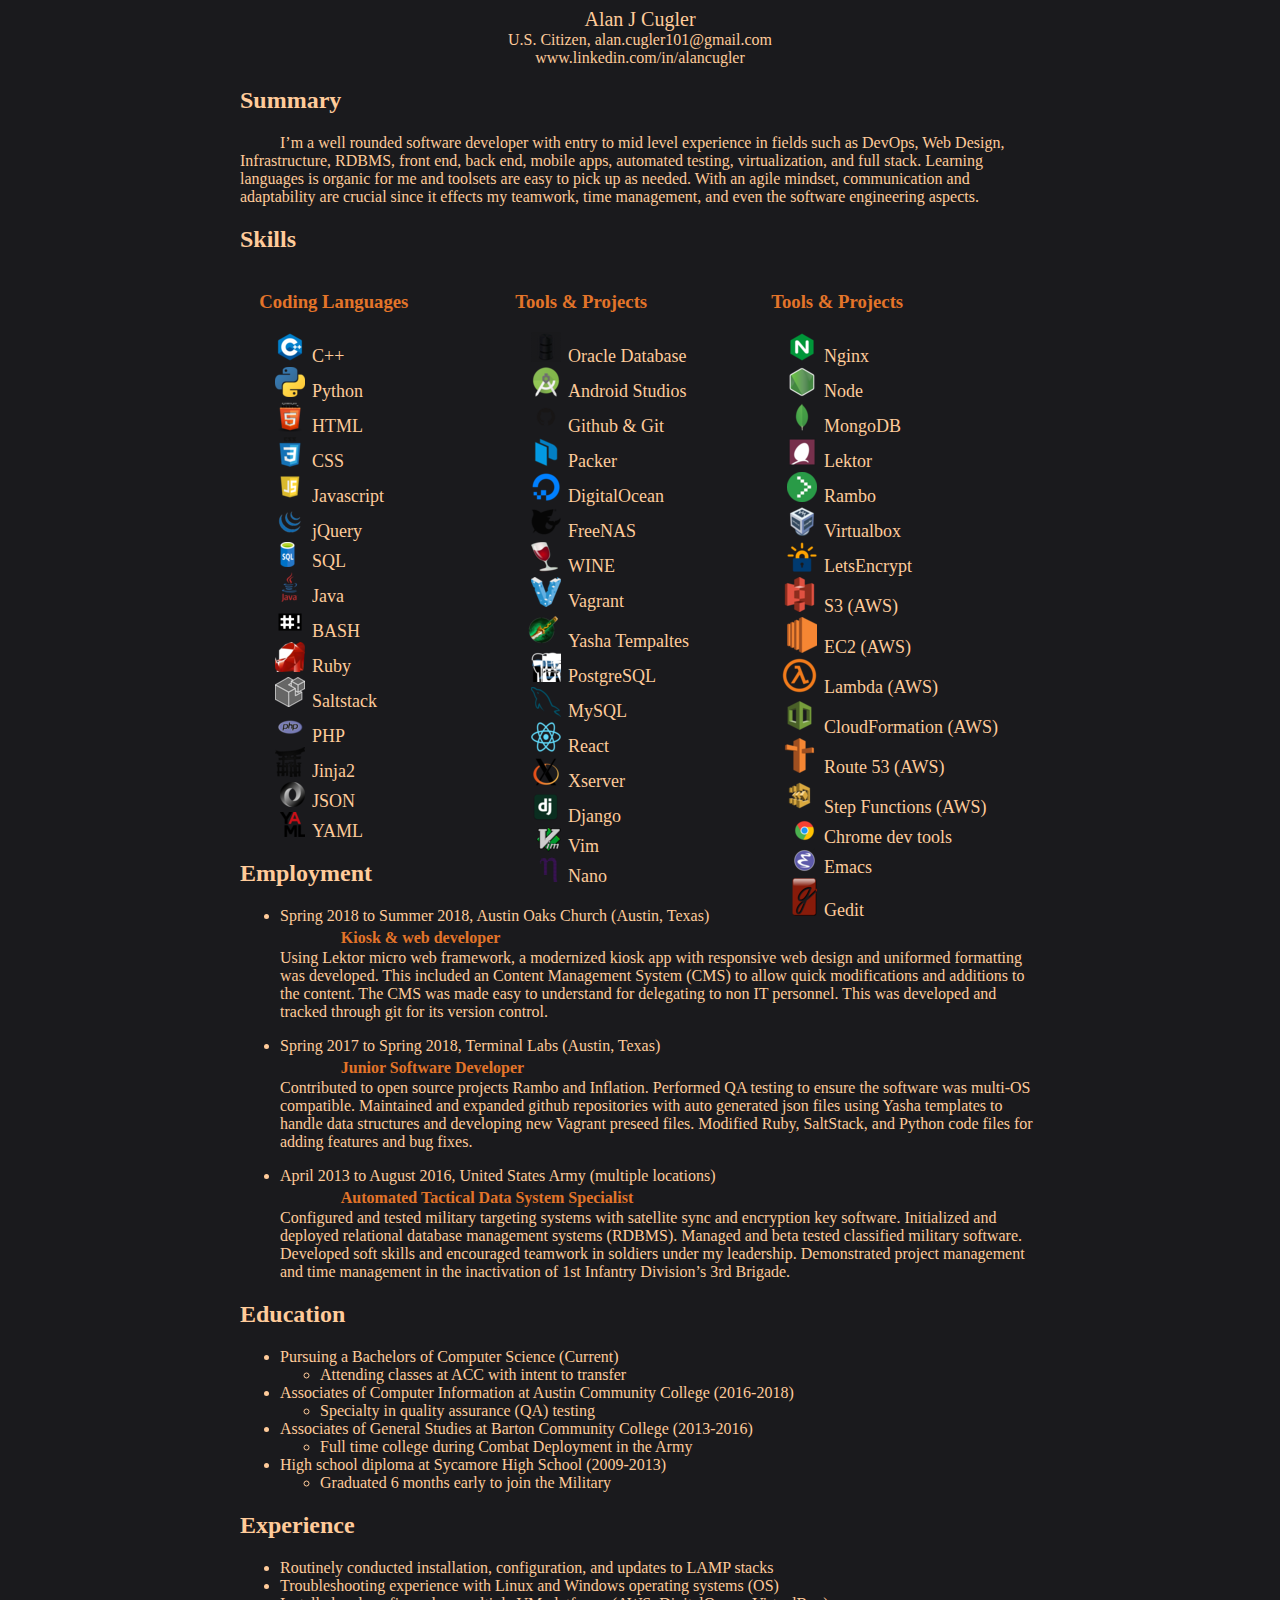
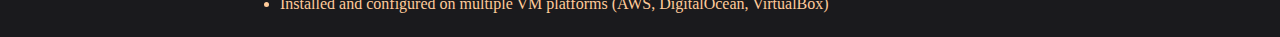
<file: resume.html>
<!DOCTYPE html>
<html>
  <head>
		<meta charset="utf-8">
		<meta name="Viewport" content="width=device-width">
    <link rel="stylesheet" href="styles.css">
    <link rel="stylesheet" href="logobullets.css">
  </head>
  
  <body id="PBG">
    <div class="CAC">
      <div>
	<p class="PI" id="N">
	  Alan J Cugler</p>
	<p class="PI">
	  U.S. Citizen, alan.cugler101@gmail.com<br>
	  www.linkedin.com/in/alancugler</p>
      </div>
      
      <div>
	<h2>Summary</h2>
	<p class="indent">
	  I’m a well rounded software developer with entry to mid level
	  experience in fields such as DevOps, Web Design, Infrastructure,
	  RDBMS, front end, back end, mobile apps, automated testing,
	  virtualization, and full stack. Learning languages is organic
	  for me and toolsets are easy to pick up as needed. With an agile
	  mindset, communication and adaptability are crucial since it
	  effects my teamwork, time management, and even the software
	  engineering aspects.
      </div>
      
      <div>
	<h2>Skills</h2>
      </div>
    </div>
    
    <div class="row" id="CACT">  
      <div class="column">
	<h3 class="TNI">Tools & Projects</h3>
	<ul class="LF">
	  <li id="NxImg">Nginx</li>
	  <li id="NdImg">Node</li>
	  <li id="MoImg">MongoDB</li>
	  <li id="LrImg">Lektor</li>
	  <li id="RoImg">Rambo</li>
	  <li id="VbImg">Virtualbox</li>
	  <li id="LeImg">LetsEncrypt</li>
	  <li id="S3Img">S3 (AWS)</li>
	  <li id="EcImg">EC2 (AWS)</li>
	  <li id="LdImg">Lambda (AWS)</li>
	  <li id="CfImg">CloudFormation (AWS)</li>
	  <li id="RtImg">Route 53 (AWS)</li>
	  <li id="SfImg">Step Functions (AWS)</li>
	  <li id="CdImg">Chrome dev tools</li>
	  <li id="EmImg">Emacs</li>
		<li id="GtImg">Gedit</li>
	</ul>
      </div>
      
      <div class="column">
	<h3 class="TNI">Tools & Projects</h3>
	<ul class="LF">
	  <li id="OrImg">Oracle Database</li>
	  <li id="AsImg">Android Studios</li>
	  <li id="GhImg">Github & Git</li>
	  <li id="PrImg">Packer</li>
	  <li id="DoImg">DigitalOcean</li>
	  <li id="FnImg">FreeNAS</li>
	  <li id="WiImg">WINE</li>
	  <li id="VgImg">Vagrant</li>
	  <li id="YsImg">Yasha Tempaltes</li>
	  <li id="PgImg">PostgreSQL</li>
	  <li id="MyImg">MySQL</li>
	  <li id="RcImg">React</li>
	  <li id="XsImg">Xserver</li>
	  <li id="DjImg">Django</li>
		<li id="VmImg">Vim</li>
		<li id="NoImg">Nano</li>
	  <ul>
      </div>
    
      <div class="column">
	<h3 class="TNI">Coding Languages</h3>
	<ul class="LF">
	  <li id="CpImg">C++</li>
	  <li id="PyImg">Python</li>
	  <li id="HtmlImg">HTML</li>
	  <li id="CssImg">CSS</li>
	  <li id="JsImg">Javascript</li>
	  <li id="JqImg">jQuery</li>
	  <li id="SqlImg">SQL</li>
	  <li id="JvImg">Java</li>
	  <li id="ShImg">BASH</li>
	  <li id="RbImg">Ruby</li>
	  <li id="SaltImg">Saltstack</li>
	  <li id="PhpImg">PHP</li>
	  <li id="JjImg">Jinja2</li>
	  <li id="JnImg">JSON</li>
	  <li id="YlImg">YAML</li>
	</ul>
      </div>

      <div>
	<h2>Employment</h2>
	<ul class="scrunch">
	  <div>
	    <li>Spring 2018 to Summer 2018, Austin Oaks Church (Austin, Texas)</li>
	    <h4 class="NBVW">Kiosk & web developer</h4>
	    <p class="NTVW">
	      Using Lektor micro web framework, a modernized kiosk app with
	      responsive web design and uniformed formatting was developed.
	      This included an Content Management System (CMS) to allow quick
	      modifications and additions to the content. The CMS was made
	      easy to understand for delegating to non IT personnel. This was
	      developed and tracked through git for its version control.</p>
	  </div>
	  
	  <div>
	    <li>Spring 2017 to Spring 2018, Terminal Labs (Austin, Texas)</li>
	    <h4 class="NBVW">Junior Software Developer</h4>
	    <p class="NTVW">
	      Contributed to open source projects Rambo and Inflation.
	      Performed QA testing to ensure the software was multi-OS
	      compatible. Maintained and expanded github repositories
	      with auto generated json files using Yasha templates to
	      handle data structures and developing new Vagrant preseed
	      files. Modified Ruby, SaltStack, and Python code files for
	      adding features and bug fixes.</p>
	  </div>

		<div>
	    <li>April 2013 to August 2016, United States Army (multiple locations)</li>
	    <h4 class="NBVW">Automated Tactical Data System Specialist</h4>
	    <p class="NTVW">
	      Configured and tested military targeting systems with
	      satellite sync and encryption key software. Initialized and
	      deployed relational database management systems (RDBMS).
	      Managed and beta tested classified military software.
	      Developed soft skills and encouraged teamwork in soldiers
	      under my leadership. Demonstrated project management and
	      time management in the inactivation of 1st Infantry
	      Division’s 3rd Brigade.</p>
	  </div>
	</ul>

      <div>
	<h2>Education</h2>
	<ul class="scrunch">
	  <li>Pursuing a Bachelors of Computer Science (Current)
	    <ul><li>Attending classes at ACC with intent to transfer</li></ul></li>
	  <li>Associates of Computer Information at Austin Community College (2016-2018)
	    <ul><li>Specialty in quality assurance (QA) testing</li></ul></li>
	  <li>Associates of General Studies at Barton Community College (2013-2016)
	    <ul><li>Full time college during Combat Deployment in the Army</li></ul></li>
	  <li>High school diploma at Sycamore High School (2009-2013)
	    <ul><li>Graduated 6 months early to join the Military</li></ul></li>
	</ul>
      </div>

      <div>
	<h2>Experience</h2>
	<ul class="scrunch">
	  <li>Routinely conducted installation, configuration, and updates to LAMP stacks</li>
	  <li>Troubleshooting experience with Linux and Windows operating systems (OS)</li>
	  <li>Installed and configured on multiple VM platforms (AWS, DigitalOcean, VirtualBox)</li>
	</ul>
      </div>
    </div>
  </body>
</html>
</file>
<file: styles.css>
/* Primary Background & Text Color */
#PBG {
    background-color: #1A1A1D;
    color: #FFCB9A;
}

/* Name */
#N {
    margin-top: 1%;
		font-size: 20px;
}
/* Personal Information */
.PI {
    text-align: center;
    padding: 0px;
    margin: 0px;
}

/* Center Article Column */
.CAC {
    width: 95%;
  	max-width: 800px;
    margin: auto;
}


/* Paragraph Indentation */
.indent {
    text-indent: 5%;
}


/**/
.column {
    float: right;
		width: 32%;
}


/* Clear floats after the columns */
.row:after {
    content: "";
    display: table;
    clear: both;
}


/* Center Article Column Thin */
#CACT {
	width: 95%;
  max-width: 800px;
	margin: auto;
}


/* No Bottom Vertical White-space*/
.NBVW {
		text-indent: 8%;
		padding-top: 0px;
		padding-bottom: 0px;
		margin-top: 4px;
    margin-bottom: 2px;
		color: #E37429;
}


/* No Top Vertical White-space*/
.NTVW {
		padding-top: 0px;
    margin-top: 0px;
}


/* Large Font */

.LF {
		font-size: large;
		list-style-position: outside;
}


/* Title negative Indentation */
.TNI {
    text-indent: -5%;
		color: #E37429;
}


/* Media Queries */
@media (max-width: 768px){
	.TNI {
		text-indent: 0%;
	}
}


/* Media Queries */
@media (max-device-width: 480px){
	.column {
    float: left;
		width: 90%;
	}
	ul.scrunch {
		margin: 0;
		padding: 0;
	}
}
</file>
<file: logobullets.css>
#CpImg {
	list-style-image: url('./thumbnails/c++.png');
}

#PyImg {
	list-style-image: url('./thumbnails/python.png');
}

#HtmlImg {
	list-style-image: url('./thumbnails/html.png');
}

#CssImg {
	list-style-image: url('./thumbnails/css.png');
}

#JsImg {
	list-style-image: url('./thumbnails/javascript.png');
}

#JqImg {
	list-style-image: url('./thumbnails/jquery.png');
}

#SqlImg {
	list-style-image: url('./thumbnails/sql.png');
}

#JvImg {
	list-style-image: url('./thumbnails/java.png');
}

#ShImg {
	list-style-image: url('./thumbnails/bash.png');
}

#RbImg {
	list-style-image: url('./thumbnails/ruby.png');
}

#SaltImg {
	list-style-image: url('./thumbnails/saltstack.png');
}

#PhpImg {
	list-style-image: url('./thumbnails/php.png');
}

#JjImg {
	list-style-image: url('./thumbnails/jinja2.png');
}

#NxImg {
	list-style-image: url('./thumbnails/nginx.png');
}

#AsImg {
	list-style-image: url('./thumbnails/androidstudios.png');
}

#GhImg {
	list-style-image: url('./thumbnails/github.png');
}

#PrImg {
	list-style-image: url('./thumbnails/packer.png');
}

#NdImg {
	list-style-image: url('./thumbnails/node.png');
}

#DoImg {
	list-style-image: url('./thumbnails/digitalocean.png');
}

#MoImg {
	list-style-image: url('./thumbnails/mongo.png');
}

#FnImg {
	list-style-image: url('./thumbnails/FreeNAS.png');
}

#WiImg {
	list-style-image: url('./thumbnails/wine.png');
}

#VgImg {
	list-style-image: url('./thumbnails/vagrant.png');
}

#OrImg {
	list-style-image: url('./thumbnails/oracle.png');
}

#PgImg {
	list-style-image: url('./thumbnails/postgresql.png');
}

#LrImg {
	list-style-image: url('./thumbnails/lektor.png');
}

#RoImg {
	list-style-image: url('./thumbnails/rambo.png');
}

#VbImg {
	list-style-image: url('./thumbnails/virtualbox.png');
}

#LeImg {
	list-style-image: url('./thumbnails/letsencrypt.png');
}

#MyImg {
	list-style-image: url('./thumbnails/mysql.png');
}

#DjImg {
	list-style-image: url('./thumbnails/django.png');
}

#RcImg {
	list-style-image: url('./thumbnails/react.png');
}

#XsImg {
	list-style-image: url('./thumbnails/xserver.png');
}

#JnImg {
    list-style-image: url('./thumbnails/json.png');
}

#YlImg {
    list-style-image: url('./thumbnails/yaml.png');
}

#YsImg {
    list-style-image: url('./thumbnails/yasha.png');
}

#S3Img {
    list-style-image: url('./thumbnails/s3bucket.png');
}

#EcImg {
    list-style-image: url('./thumbnails/ec2.png');
}

#LdImg {
    list-style-image: url('./thumbnails/lambda.png');
}

#CfImg {
    list-style-image: url('./thumbnails/cloudformation.png');
}

#RtImg {
    list-style-image: url('./thumbnails/route53.png');
}

#SfImg {
    list-style-image: url('./thumbnails/stepfunctions.png');
}

#CdImg {
    list-style-image: url('./thumbnails/chrome.png');
}

#EmImg {
    list-style-image: url('./thumbnails/emacs.png');
}

#VmImg {
		list-style-image: url('./thumbnails/vim.png');
}

#NoImg {
		list-style-image: url('./thumbnails/nano.png');
}

#GtImg {
		list-style-image: url('./thumbnails/gedit.png');
}
</file>
